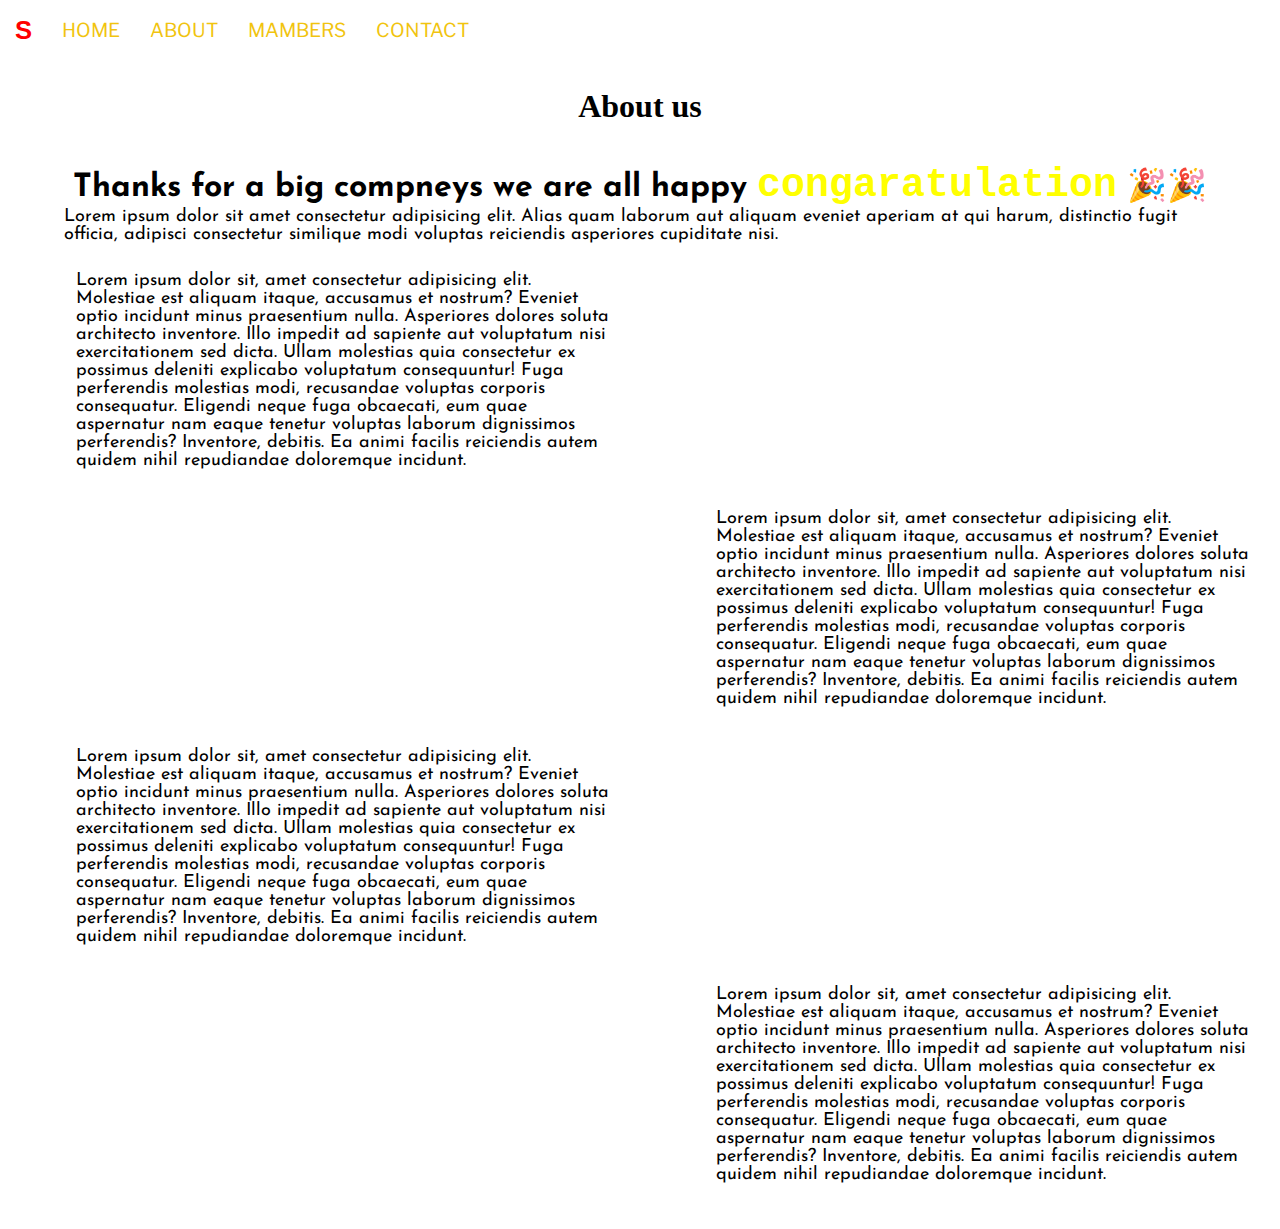
<file: about.html>
<!DOCTYPE html>
<html lang="en">
  <head>
    <meta charset="UTF-8" />
    <meta http-equiv="X-UA-Compatible" content="IE=edge" />
    <meta name="viewport" content="width=device-width, initial-scale=1.0" />
    <title>About</title>
    <link rel="stylesheet" href="style.css" />
  </head>
  <body>
    <nav>
      <ul>
        <li>
          <a href="index.html" target="_blank" rel="noopener noreferrer"
            ><span>S</span></a
          >
        </li>
        <li>
          <a href="index.html" target="_blank" rel="noopener noreferrer"
            >home</a
          >
        </li>
        <li>
          <a href="about.html" target="_blank" rel="noopener noreferrer"
            >about</a
          >
        </li>
        <li>
          <a href="mambers.html" target="_blank" rel="noopener noreferrer"
            >mambers</a
          >
        </li>
        <li>
          <a href="contect.html" target="_blank" rel="noopener noreferrer"
            >contact</a
          >
        </li>
      </ul>
    </nav>
    <h1>About us</h1>
    <div class="aboutsection">
      <h5>
        Thanks for a big compneys we are all happy
        <samp>congaratulation</samp> 🎉🎉
      </h5>
      <p>
        Lorem ipsum dolor sit amet consectetur adipisicing elit. Alias quam
        laborum aut aliquam eveniet aperiam at qui harum, distinctio fugit
        officia, adipisci consectetur similique modi voluptas reiciendis
        asperiores cupiditate nisi.
      </p>
      <div class="userinfo">
        <p>
          Lorem ipsum dolor sit, amet consectetur adipisicing elit. Molestiae
          est aliquam itaque, accusamus et nostrum? Eveniet optio incidunt minus
          praesentium nulla. Asperiores dolores soluta architecto inventore.
          Illo impedit ad sapiente aut voluptatum nisi exercitationem sed dicta.
          Ullam molestias quia consectetur ex possimus deleniti explicabo
          voluptatum consequuntur! Fuga perferendis molestias modi, recusandae
          voluptas corporis consequatur. Eligendi neque fuga obcaecati, eum quae
          aspernatur nam eaque tenetur voluptas laborum dignissimos perferendis?
          Inventore, debitis. Ea animi facilis reiciendis autem quidem nihil
          repudiandae doloremque incidunt.
        </p>
      </div>
      <div class="userinfo my2">
        <p>
          Lorem ipsum dolor sit, amet consectetur adipisicing elit. Molestiae
          est aliquam itaque, accusamus et nostrum? Eveniet optio incidunt minus
          praesentium nulla. Asperiores dolores soluta architecto inventore.
          Illo impedit ad sapiente aut voluptatum nisi exercitationem sed dicta.
          Ullam molestias quia consectetur ex possimus deleniti explicabo
          voluptatum consequuntur! Fuga perferendis molestias modi, recusandae
          voluptas corporis consequatur. Eligendi neque fuga obcaecati, eum quae
          aspernatur nam eaque tenetur voluptas laborum dignissimos perferendis?
          Inventore, debitis. Ea animi facilis reiciendis autem quidem nihil
          repudiandae doloremque incidunt.
        </p>
      </div>
      <div class="userinfo">
        <p>
          Lorem ipsum dolor sit, amet consectetur adipisicing elit. Molestiae
          est aliquam itaque, accusamus et nostrum? Eveniet optio incidunt minus
          praesentium nulla. Asperiores dolores soluta architecto inventore.
          Illo impedit ad sapiente aut voluptatum nisi exercitationem sed dicta.
          Ullam molestias quia consectetur ex possimus deleniti explicabo
          voluptatum consequuntur! Fuga perferendis molestias modi, recusandae
          voluptas corporis consequatur. Eligendi neque fuga obcaecati, eum quae
          aspernatur nam eaque tenetur voluptas laborum dignissimos perferendis?
          Inventore, debitis. Ea animi facilis reiciendis autem quidem nihil
          repudiandae doloremque incidunt.
        </p>
      </div>
      <div class="userinfo my2">
        <p>
          Lorem ipsum dolor sit, amet consectetur adipisicing elit. Molestiae
          est aliquam itaque, accusamus et nostrum? Eveniet optio incidunt minus
          praesentium nulla. Asperiores dolores soluta architecto inventore.
          Illo impedit ad sapiente aut voluptatum nisi exercitationem sed dicta.
          Ullam molestias quia consectetur ex possimus deleniti explicabo
          voluptatum consequuntur! Fuga perferendis molestias modi, recusandae
          voluptas corporis consequatur. Eligendi neque fuga obcaecati, eum quae
          aspernatur nam eaque tenetur voluptas laborum dignissimos perferendis?
          Inventore, debitis. Ea animi facilis reiciendis autem quidem nihil
          repudiandae doloremque incidunt.
        </p>
      </div>
    </div>
  </body>
  <script src="index.js"></script>
</html>
</file>
<file: style.css>
@import url("https://fonts.googleapis.com/css2?family=Lobster&display=swap");
@import url("https://fonts.googleapis.com/css2?family=Signika+Negative&display=swap");
@import url("https://fonts.googleapis.com/css2?family=Barlow+Condensed:wght@100&family=Varela+Round&display=swap");
@import url("https://fonts.googleapis.com/css2?family=Libre+Franklin:ital,wght@1,300;1,400;1,600&display=swap");
@import url("https://fonts.googleapis.com/css2?family=Josefin+Sans:ital,wght@1,300&display=swap");
* {
  margin: 0;
  padding: 0%;
  box-sizing: border-box;
}

.bgdark {
  background-color: rgb(51, 51, 51);
  color: white;
}
.light {
  background-color: white;
  color: rgb(51, 51, 51);
}

header {
  background-position: center;
  background-size: cover;
  font-family: "Libre Franklin", sans-serif;
}
li {
  list-style: none;
}
a {
  text-decoration: none;
}
nav {
  height: 9vh;
  width: 100%;
}
.dark-light {
  width: 100%;
  text-align: right;
}
.dark-light button {
  width: 4rem;
  border-radius: 5px;
  outline: 0;
  border: none;
  padding: 3px;
}
nav ul {
  display: flex;
}
nav ul li span {
  color: red;
  font-size: 1.6rem;
  font-weight: 900;
  font-family: "Franklin Gothic Medium", "Arial Narrow", Arial, sans-serif;
}
nav ul li a {
  padding: 0 15px;
  font-size: 1.2rem;
  line-height: 60px;
  text-transform: uppercase;
  font-family: "Libre Franklin", sans-serif;
  color: #f1c40f;
  transition: all 0.3s;
}
nav ul li a:hover {
  color: aqua;
  text-decoration: underline;
}
.wline {
  display: flex;
  flex-direction: column;
  justify-content: center;
  align-items: center;
  width: 60%;
  margin: 1rem auto;
}
.wline h1 {
  font-family: "Barlow Condensed", sans-serif;
  font-size: 5rem;
  margin-bottom: 1rem;
}
.wline p {
  font-family: "Signika Negative", sans-serif;
  font-size: 1rem;
  margin-bottom: 1rem;
}
.wline a {
  border: 1px red solid;
  padding: 6px 8px;
  border-radius: 2px;
  transition: all 0.3s;
  color: rgb(0, 0, 0);
  font-size: 1rem;
  font-weight: 500;
  text-transform: uppercase;
  font-family: "Josefin Sans", sans-serif;
}
h1 {
  text-align: center;
}
.wline a:hover {
  border: 1px red solid;
  color: rgb(155, 234, 240);
  padding-bottom: 15px;
}

.team {
  border-radius: 5px;
  display: flex;
  margin: 1rem auto;
  width: 90%;
  flex-wrap: wrap;
}
.imf {
  height: 180px;
  width: 168px;
  border-radius: 3px;
}

.team .card {
  font-family: "Josefin Sans", sans-serif;
  display: flex;
  padding: 1px;
  margin: 12px 39px;
  width: 33rem;
  flex-direction: row;
  transition: all 0.5s;
}
.team .card:hover {
  box-shadow: rgb(202, 200, 202) 0px 0px 15px 3px;
}
.team .card .abotsec {
  padding: 5px;
}
.team .card .abotsec h5 {
  color: rgba(52, 52, 226, 0.623);
  font-weight: 500;
  text-transform: uppercase;
}

.aboutsection {
  width: 90%;
  margin: 2rem auto;
 font-size: 18px;
  font-family: "Josefin Sans", sans-serif;
}
h1,
.con {
  line-height: 50px;
}
.aboutsection h5 {
  font-size: 2rem;
  text-align: center;
}
.aboutsection samp {
  font-size: 2.5rem;
  color: yellow;
}
.aboutsection .userinfo {
  border-radius: 5px;
  width: 35rem;
  margin-top: 1rem;
  padding: 12px;
  transition: all 0.9s;
}
.aboutsection .userinfo:hover {
  box-shadow: rgba(214, 214, 214, 0.753) 0px 0px 15px 3px;
}
.my2 {
  margin-left: 40rem;
}
.contact {
  box-shadow: rgb(223, 223, 223) 0px 0px 15px 12px;

  background: url("img/contact.jpg");
  background-position: center;
  background-size: cover;
}
.contactsection {
  border-radius: 5px;
  max-width: 72%;
  width: 90%;
  margin: 0.3rem auto;
  text-align: center;
}
.contactsection p {
  margin-left: 15.3rem;
  margin-bottom: 0.1rem;
  text-align: left;
  font-family: "Josefin Sans", sans-serif;
}
.contactsection input {
  margin: 0.1rem auto;
  width: 50%;
  border-radius: 15px;
  outline: 0;
  border: none;
  background: transparent;
  border-bottom: black 2px solid;
}
.sub_btn {
  display: block;
  padding: 0.2rem 1rem;
  margin: 0.3rem auto;
  color: white;
  font-size: 1rem;
  border-radius: 5px;
  border: solid rgb(134, 134, 134) 2px;
}
</file>
